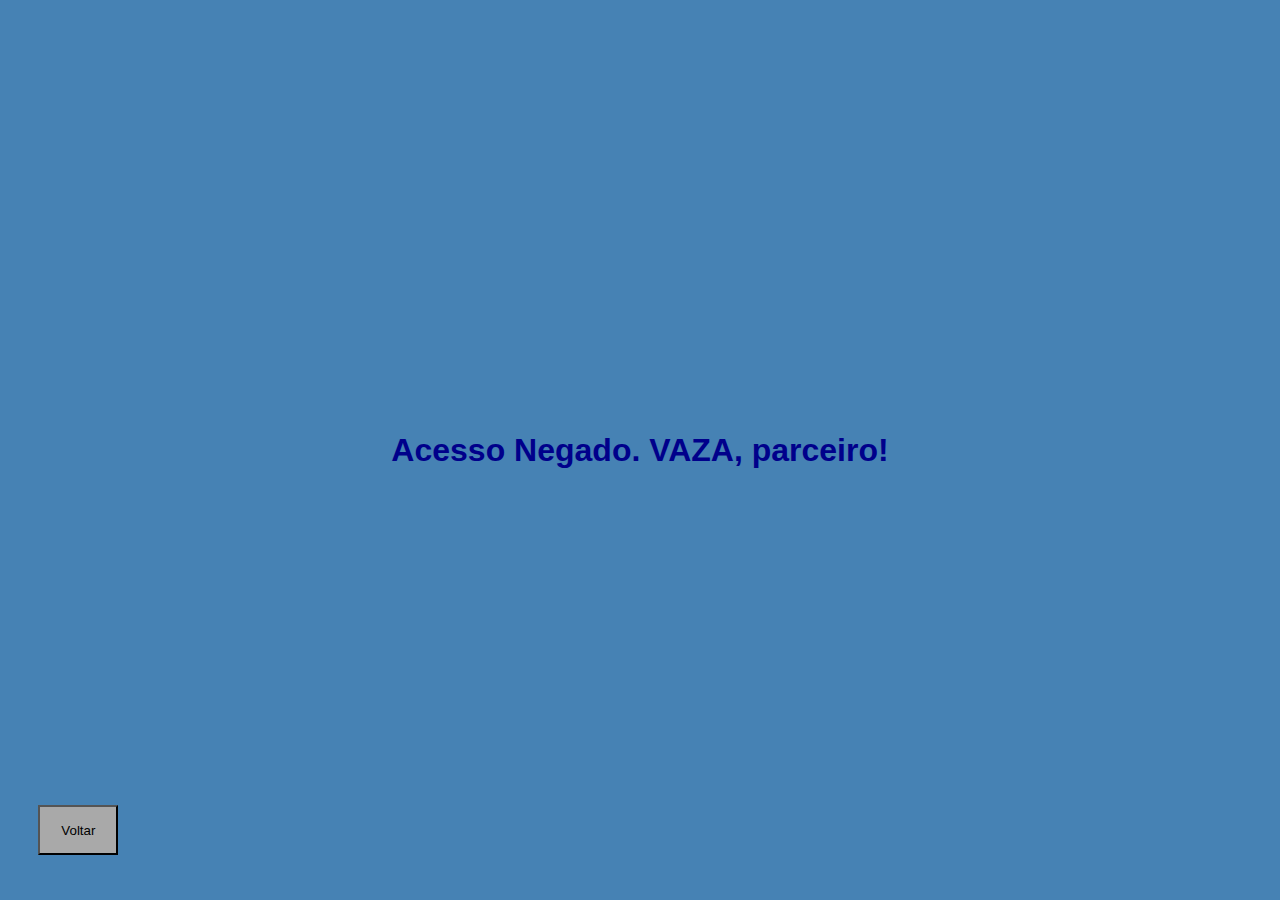
<file: index_2.html>
<!DOCTYPE html>
<html lang="pt-br">
<head>
    <meta charset="UTF-8">
    <meta http-equiv="X-UA-Compatible" content="IE=edge">
    <meta name="viewport" content="width=device-width, initial-scale=1.0">
    <title>Parabéns</title>
    <style>


        
        body {
            height: 100vh;
            width: 100vw;
            background-color: steelblue;
            display: flex;
            justify-content: center;
            align-items: center;
            box-sizing: border-box;
            margin: 0;
            padding: 0;
        }
        h1:first-of-type {
            font-family: Verdana, Geneva, Tahoma, sans-serif;
            color: darkblue;
        }

        button {
            position: absolute;
            bottom: 5%;
            left: 3%;
            height: 50px;
            width: 80px;
            background-color: darkgrey;
        }
        
    </style>
</head>
<body>
    <h1>Acesso Negado. VAZA, parceiro!</h1>
    <form action="index.html">
        <button>Voltar</button>
    </form>
</body>
</html>
</file>
